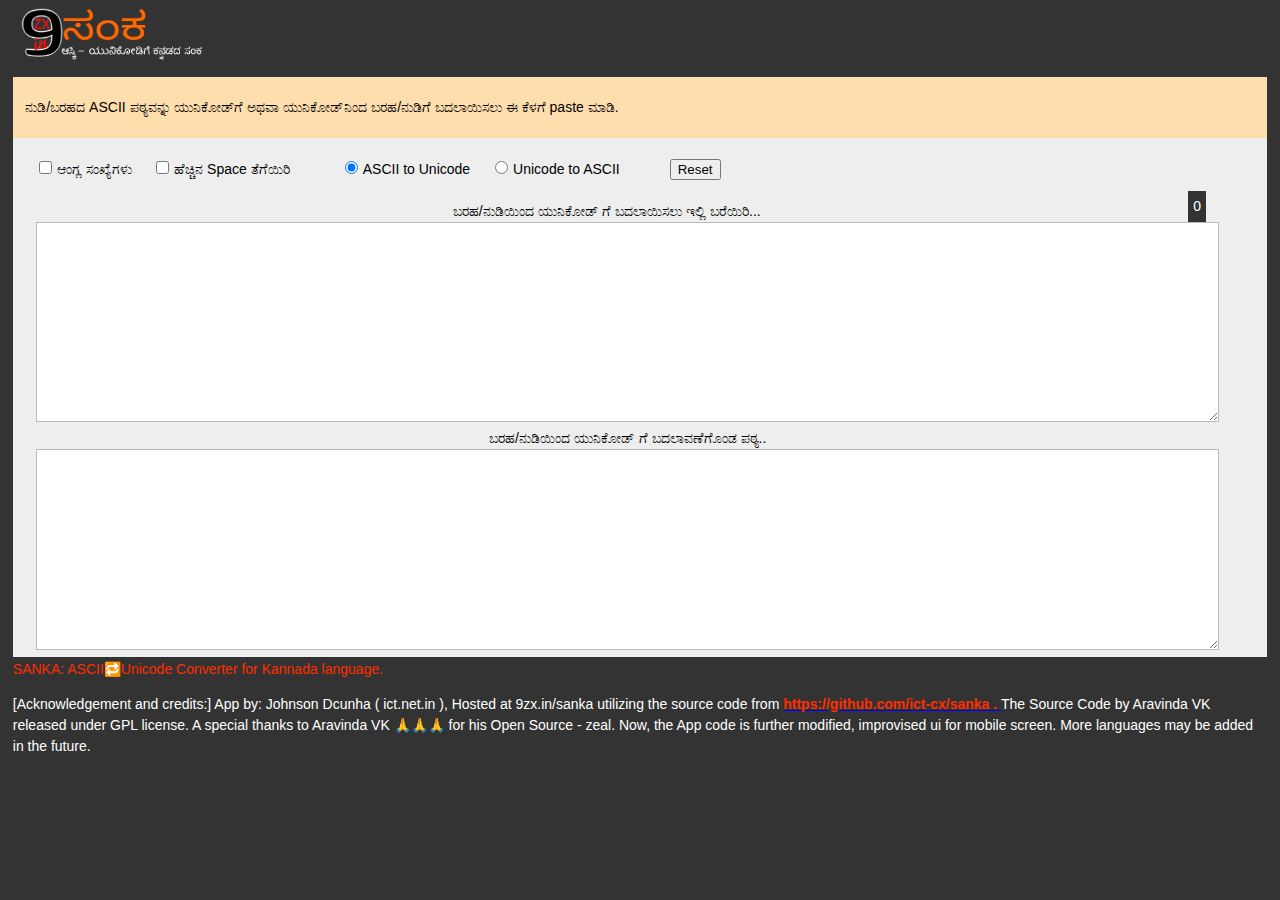
<file: Mobile/index.html>
<!DOCTYPE html>
<html>
    
<head>
        <meta http-equiv="Content-Type" content="text/html; charset=utf-8" />
        <meta name="viewport" content="width=device-width, initial-scale=1.0" />
        <link href="static/fav.png?v=1" rel="icon" type="image/x-icon" />
        <meta property="og:site_name" content="Kannada ASCII/Unicode Converter"/>
        <link rel="apple-touch-icon" href="static/fav.png?v=1" />
        <title>ಸಂಕ - ಆಸ್ಕಿ 🔁 ಯುನಿಕೋಡಿಗೆ ಕನ್ನಡದ ಸಂಕ.  Kannada ASCII 🔁 Unicode Converter</title>
        <meta property="og:title" content="Kannada ASCII/Unicode Converter"/>
        <meta property="twitter:title" content="Kannada ASCII/Unicode Converter"/>
        <meta name="description" content="Tool for Kannada to convert from Nudi/Baraha to Unicode or back to Nudi/Baraha from Unicode"/>
        <meta property="og:description" content="Tool for Kannada to convert from Nudi/Baraha to Unicode or back to Nudi/Baraha from Unicode"/>
        <meta property="twitter:description" content="Tool for Kannada to convert from Nudi/Baraha to Unicode or back to Nudi/Baraha from Unicode"/>
        <meta property="og:url" content="https://github.com/ict-cx/sanka" />
        <meta property="twitter:url" content="https://github.com/ict-cx/sanka" />
        <link rel="stylesheet" href="static/app.css?v=2" />
        <script type="text/javascript" src="static/kn.js?v=2"></script>
        <script type="text/javascript" src="static/app.min.js?v=2"></script>
    </head>
    <body>
        <div class="top-bar">
            <img src="static/logo.svg"/> 
        <div class="project-summary-bar">
        <div class="project-summary">
            ನುಡಿ/ಬರಹದ ASCII ಪಠ್ಯವನ್ನು ಯುನಿಕೋಡ್‍ಗೆ ಅಥವಾ ಯುನಿಕೋಡ್‌ನಿಂದ ಬರಹ/ನುಡಿ‍ಗೆ ಬದಲಾಯಿಸಲು ಈ ಕೆಳಗೆ paste ಮಾಡಿ.
        </div>
        </div>
        <div id="elmapp"></div>
        <script type="text/javascript">
          var app = Elm.Converter.init({
              node: document.getElementById('elmapp')
          });
          app.ports.convert.subscribe(function(args) {
             if (args.a2u){
                 var out = kn.ascii_to_unicode(args.input, args.englishNumbers, args.removeExtraSpaces);
             } else {
                 var out = kn.unicode_to_ascii(args.input, args.englishNumbers, args.removeExtraSpaces);
             }
             app.ports.converted_text.send(out);
         }); 
        </script>
        <!-- Google tag (gtag.js) -->
        
<script async src="https://www.googletagmanager.com/gtag/js?id=G-2M6S9PWQF7"></script>

<script>
  window.dataLayer = window.dataLayer || [];
  function gtag(){dataLayer.push(arguments);}
  gtag('js', new Date());

  gtag('config', 'G-2M6S9PWQF7');
</script>
        <div class="sep clear"></div>
    <div align=center>

</div>
 <div class="sep clear"></div>
 <span style="color:#ff2e00"> SANKA: ASCII🔁Unicode Converter for Kannada language. </span>
         <span style="color:#ffffff"> <p> [Acknowledgement and credits:] App by: Johnson Dcunha ( ict.net.in ), Hosted at 9zx.in/sanka utilizing the source code from <span style="color:#ff2e00"> <b><a href="https://github.com/ict-cx/sanka"><span style="color:#ff2e00"> https://github.com/ict-cx/sanka . </span></a></span></b> The Source Code by Aravinda VK released under GPL license. A special thanks to Aravinda VK 🙏🙏🙏 for his Open Source - zeal. Now, the App code is further modified, improvised ui for mobile screen. More languages may be added in the future.</p> </span>
          <div class="sep clear"></div>
          
</body>
</html>
</file>
<file: Mobile/static/app.css>
/*!
normalize.css v^3.0 | MIT License | git.io/normalize
Copyright (c) Nicolas Gallagher and Jonathan Neal
*/
/*! normalize.css v3.0.2 | MIT License | git.io/normalize */html {
	font-family:sans-serif;
	-ms-text-size-adjust:100%;
	-webkit-text-size-adjust:100%
}
body{
    margin:0;
    padding:0;
    
}
.clear{
    clear: both;
    height: 1px;
    width: 100%;
}
body{
    background-color: #333;
    font-size: 14px;
    line-height: 1.5;
}
.top-bar{
    width: 98%;
    margin: auto;    
}
#app{
    background-color: #eee;
    padding-top: 10px;
}
.container{
    width: 98%;
    margin: auto;
}
.left{
    width: 98%;
    float: top;
    text-align: center;
}
.right{
    width: 98%;
    float: bottom;
    text-align: center;
}
.left textarea, .right textarea{
    width: 94%;
    min-height: 150px;
    border: 1px solid #bbb;
    padding: 2%;
}
.controls{
    margin-bottom: 10px;
    padding: 10px;
}
.convert-type, .english-numbers{
    display: inline-block;
    margin-right: 30px;
}
.english-numbers label{
    margin-right: 20px;
}
.convert-type input, .english-numbers input{
    margin-right: 5px;
}
.convert-type label{
    margin-right: 20px;
}
.project-summary-bar{
    background-color: #ffdead;
}
.project-summary{
    width: 98%;
    margin: auto;
    padding-top: 20px;
    padding-bottom: 20px;
}
.num-words {
    display: inline-block;
    float: right;
    margin-right: 2%;
    background-color: #333;
    padding: 5px 5px;
    color: #fff;
    margin-top: -10px;
}
</file>
